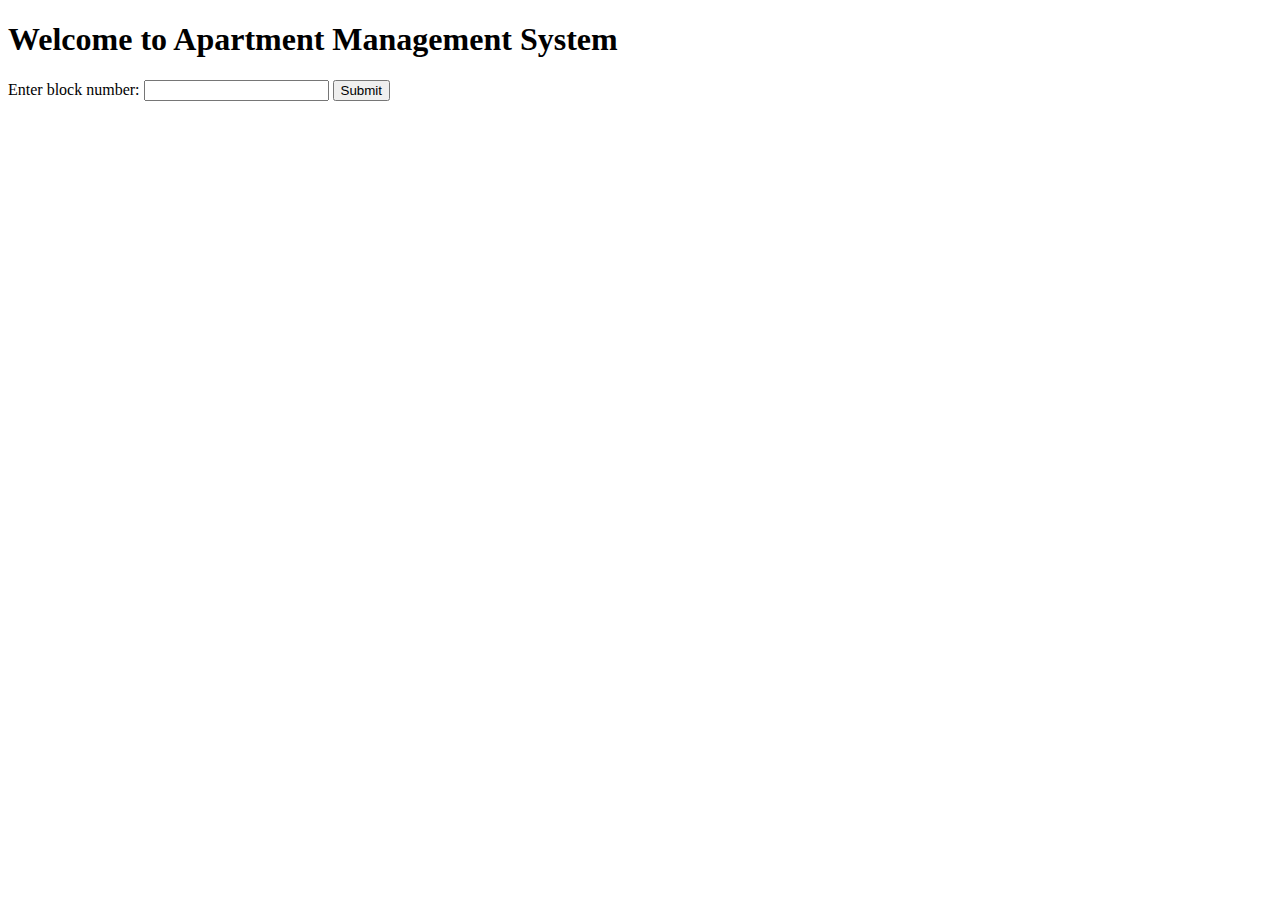
<file: templates/index.html>
<!DOCTYPE html>
<html lang="en">
<head>
    <meta charset="UTF-8">
    <meta name="viewport" content="width=device-width, initial-scale=1.0">
    <title>Apartment Management</title>
</head>
<body>
    <h1>Welcome to Apartment Management System</h1>
    <form action="/blockwiselist" method="post">
        <label for="block">Enter block number:</label>
        <input type="text" id="block" name="block">
        <button type="submit">Submit</button>
    </form>
</body>
</html>
</file>
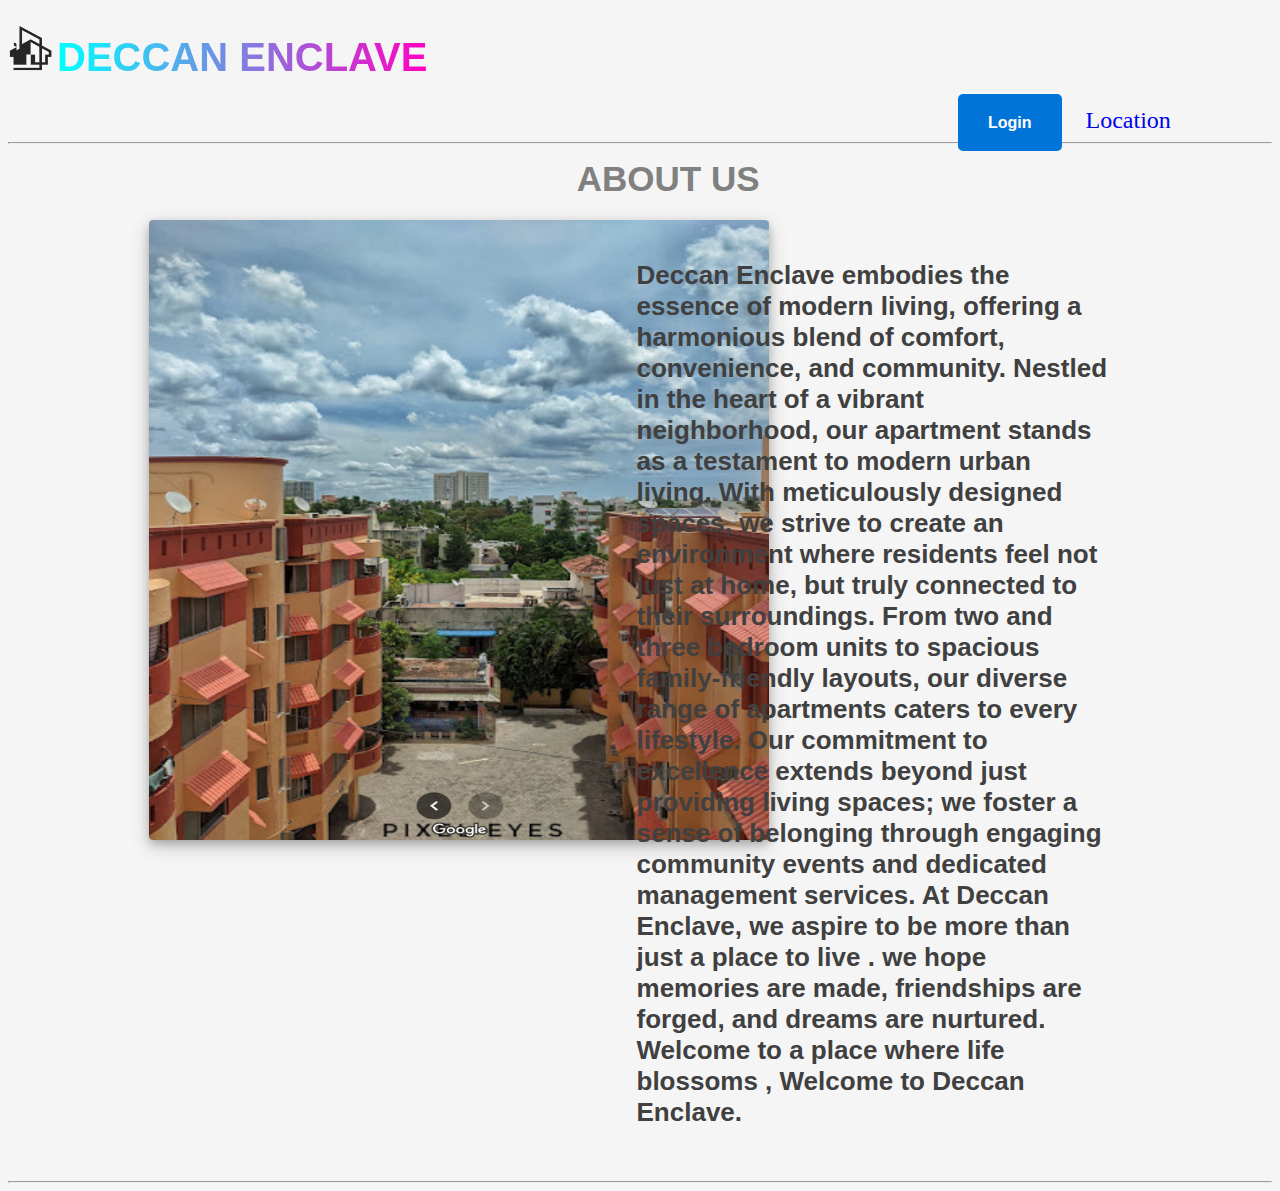
<file: templates/about_us.html>
<!DOCTYPE html>
<html>
    <head>
        <link rel="icon" href="../static/logo3new.jpg">
        <title>About Us</title>
        <link rel="stylesheet" href="../static/styleaboutus.css">
    </head>
<body style="background-color: whitesmoke; ">
    <div class="head">
         <nav>
            <img src="../static/headlogo.png">
            <h1 class="on">DECCAN ENCLAVE</h1>
            <a class="gin" href="{{url_for('login')}}">Login</a>
            <a class="loc" href="https://www.google.com/maps/place/Deccan+Enclave/@12.9945949,80.25795,17z/data=!3m1!4b1!4m6!3m5!1s0x3a52678a0775b575:0xfb35b67e852d8fa6!8m2!3d12.9945897!4d80.2605249!16s%2Fg%2F11kbl4fxbf?entry=ttu">Location</a>
        </nav>
    </div>
    <hr>
    <h1 class="abou">ABOUT US</h1>
    <div class="row">
        <div class="column">
            <img class="appartimg" src="../static/aboutusimg.png">
        </div>
        <div class="column">
            <h2>Deccan Enclave embodies the essence of modern living, offering a harmonious blend of comfort, convenience, and community. Nestled in the heart of a vibrant neighborhood, our apartment stands as a testament to modern urban living. With meticulously designed spaces, we strive to create an environment where residents feel not just at home, but truly connected to their surroundings. From two and three bedroom units to spacious family-friendly layouts, our diverse range of apartments caters to every lifestyle. Our commitment to excellence extends beyond just providing living spaces; we foster a sense of belonging through engaging community events and dedicated management services. At Deccan Enclave, we aspire to be more than just a place to live . we hope memories are made, friendships are forged, and dreams are nurtured. Welcome to a place where life blossoms , Welcome to Deccan Enclave.
            </h2>
        </div>
    </div>
    <hr>
    
</body>
</html>
</file>
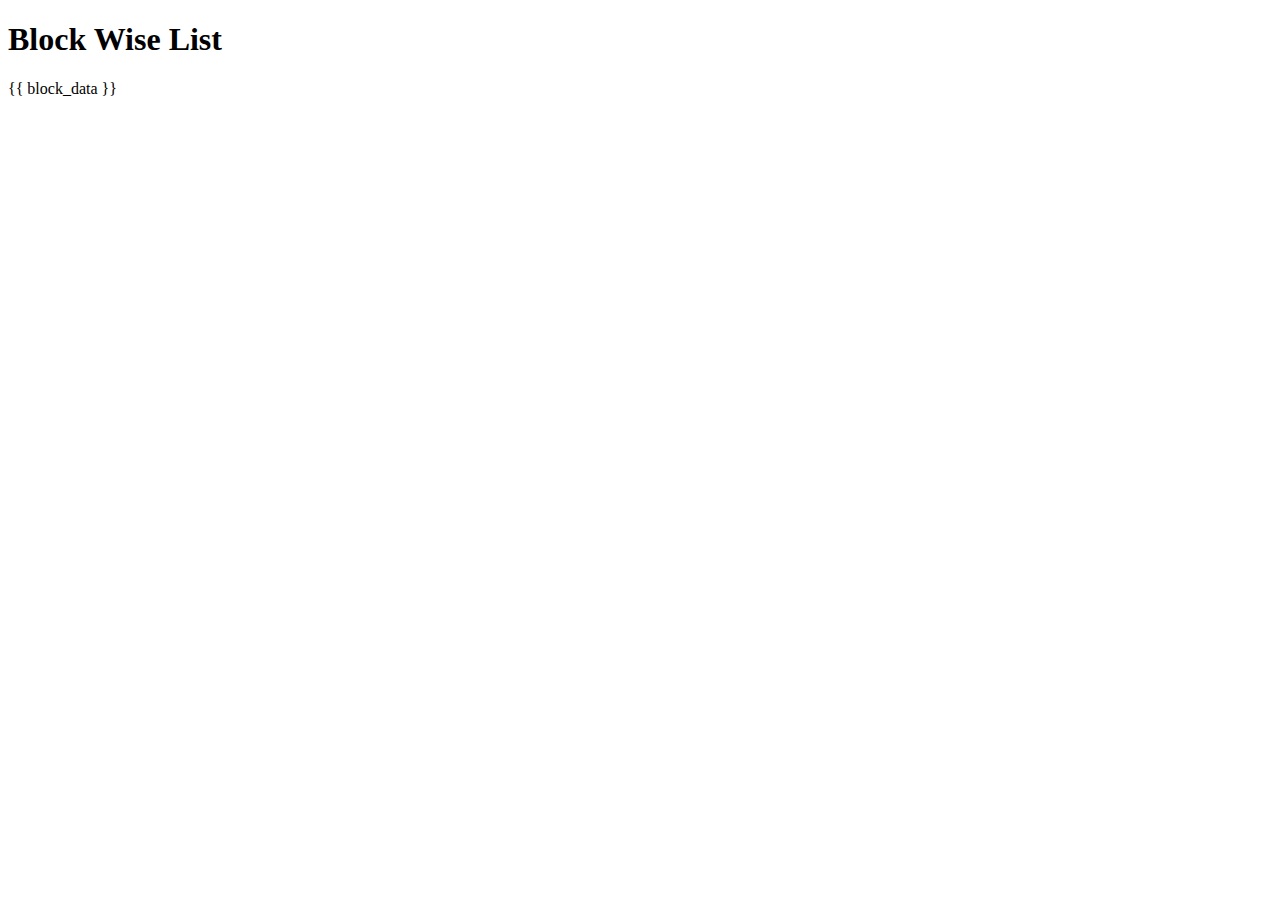
<file: templates/blockwiselist.html>
<!DOCTYPE html>
<html lang="en">
<head>
    <meta charset="UTF-8">
    <meta name="viewport" content="width=device-width, initial-scale=1.0">
    <title>Block Wise List</title>
</head>
<body>
    <h1>Block Wise List</h1>
    <p>{{ block_data }}</p>
</body>
</html>
</file>
<file: static/styleaboutus.css>
.on{
    font-family:sans-serif;
    background: linear-gradient(90deg,#00ffff,#ff00c3);
    -webkit-background-clip: text;
    background-clip: text;
    -webkit-text-fill-color: transparent;
    font-weight: 700;
    font-size: 40px;
}

img{
    width: 45px;
    height: 45px;
    margin-top: 10px;
   
}
.head,.on{
    display: inline-block;

}

.abou{
    font-family: sans-serif;
    font-size: 35px;
    color: grey;
    margin-left: 45%;
}
.gin{
    background-color:#0074D9;
    color: #ffffff;
    padding: 20px 30px;
    font-family: sans-serif;
    font-weight: bold;
    margin-left: 950px;
    font-size: 16px;
    border: none;
    border-radius: 5px;
    cursor: pointer;
    
}
.gin:hover{
    background-color:#0056b3;
}
.loc:hover{
    color: grey;
}
.loc{
    font-size: x-large;
    margin-left: 20px;
}
.abou{
    font-family: sans-serif;
    font-size: 35px;
    color: grey;
    margin-left: 45%;
    margin-top: 15px;
    margin-bottom: 6px;
    
}
.appartimg{
    width: 620px;
    height: 620px;
    margin-left: 25%;
    border-radius: 4px;
    box-shadow: 0 4px 8px 0 rgba(0, 0, 0, 0.2), 0 6px 20px 0 rgba(0, 0, 0, 0.19);
    margin-bottom: 50px;
    display: flex;
    flex-wrap: wrap;
}
h2{
    font-family: sans-serif;
    color: #404040;
    display: flex;
    flex-wrap: wrap;
    margin-bottom: 40px;
    margin-left: 70px;
    margin-top: 50px;
    font-size:26px;
}
.column {
    float: left;
    width: 43%;
    padding: 5px;
}
  
.row::after {
    content: "";
    clear: both;
    display: table;
}
.con{
    background-color: #092D35;
    margin-top: 90px;
    color: white;
    text-align: center;
    font-family: sans-serif;
    padding: 300px;
    padding-top: 10px;
    font-size: 20px;
}
.appartimg{
    transition: 0.5s;
}
.appartimg:hover{
    cursor: pointer;
    transition: 0.5s;
    transform: scale(1.045);
}
h2{
    transition: 0.5s;
}
h2:hover{
    transform: scale(1.045);
    transition: 0.5s;
}
a{
    text-decoration: none;
  }
</file>
